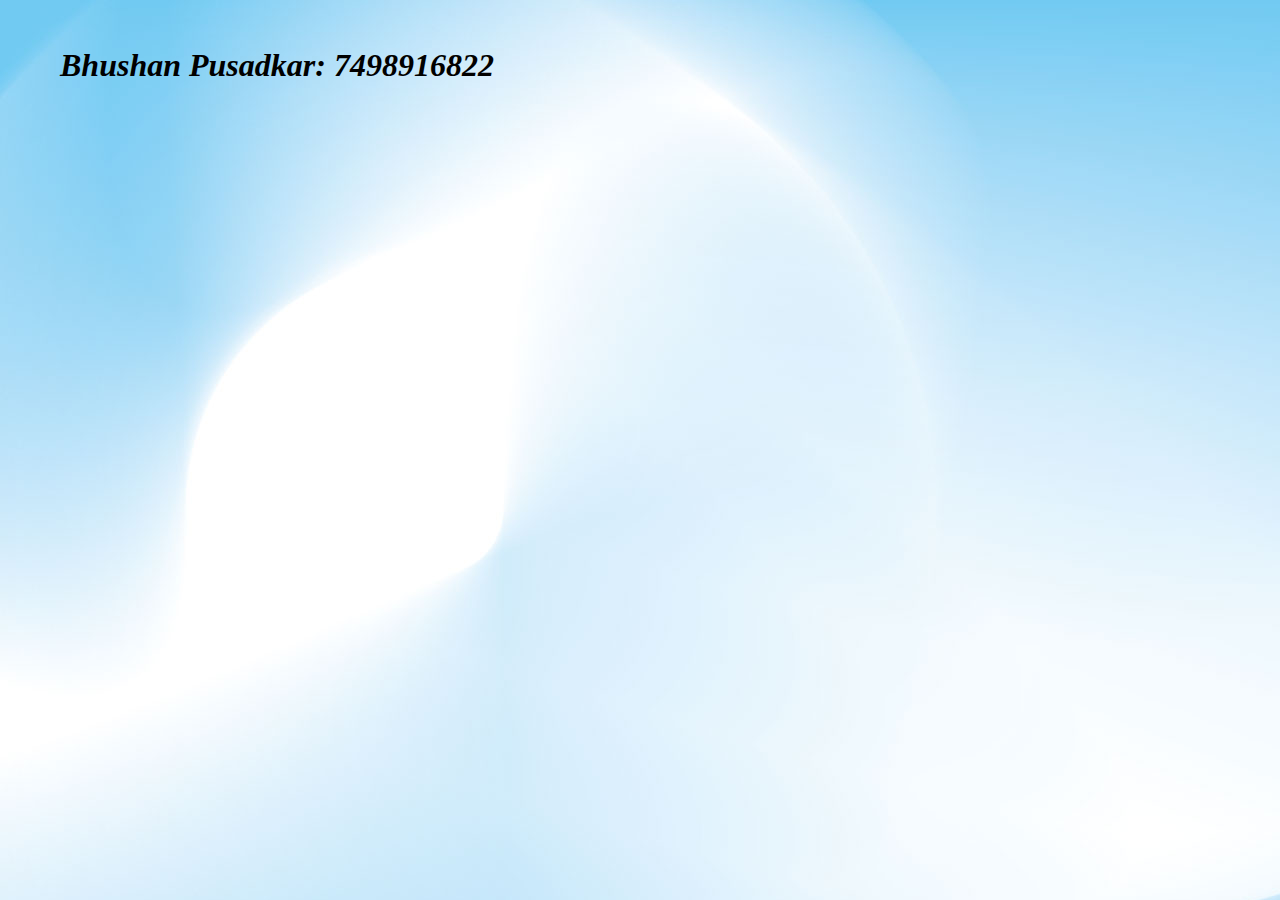
<file: contact.html>
<html>
<head><title>
Contact
</title></head>
<body style="background-image: url('img2.jpg');" >
<br><br>
<table>
<tr>
<td style="padding-left :50px;">
<p><strong><i><h1>Bhushan Pusadkar: 7498916822</h1></i></strong></p>
</td>
</tr>
</table>
</body>
</html>
</file>
